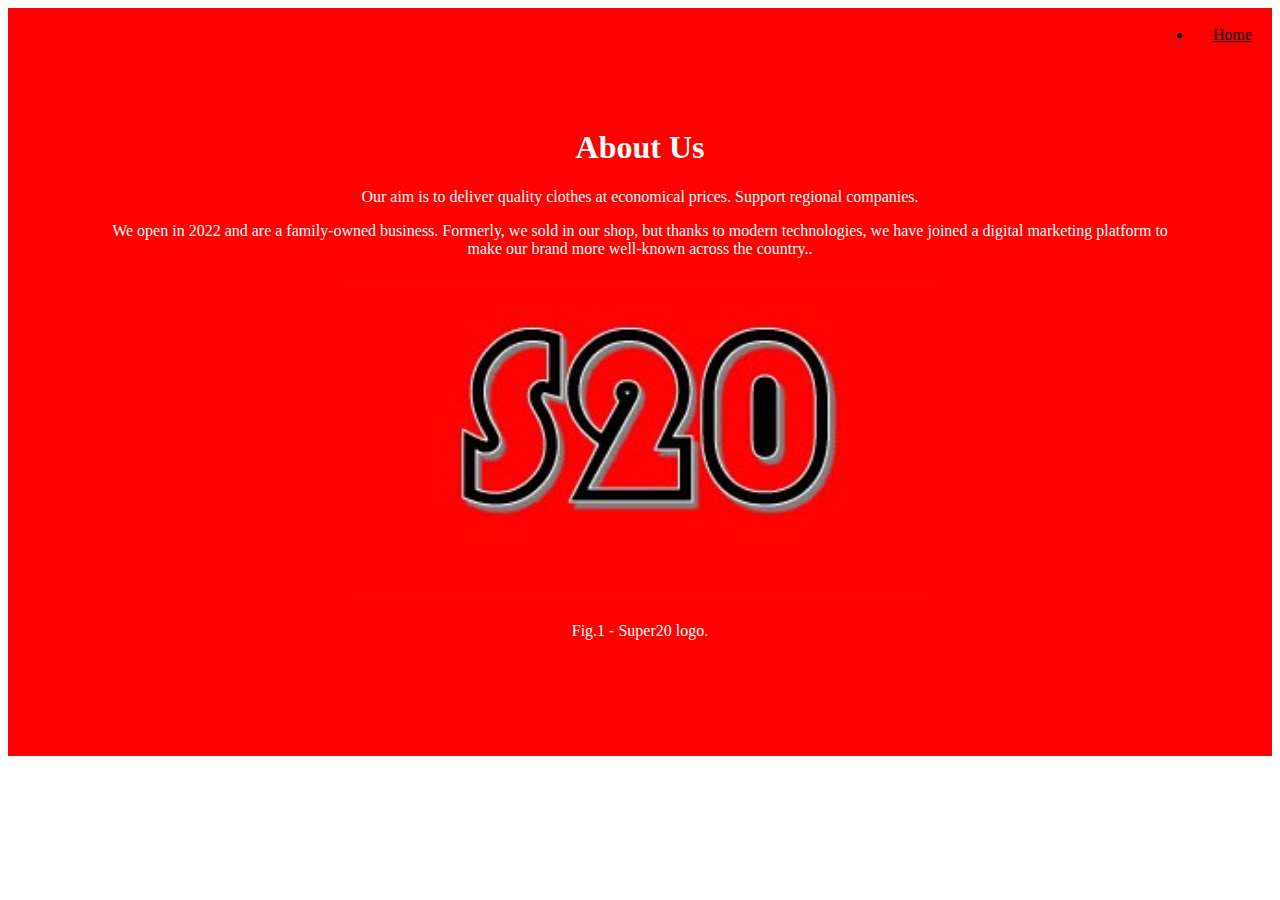
<file: about-us.htm>
<!--
  -- Student Name: Dammika Pathirana
  -- Student ID: 041089481
  -- Course: CST8117 - Cross-Platform Web Design
  -- Semester: 23W
  -- Assignment: 4
  -- Date Submitted:  16/04/2023
  -->
  
<!DOCTYPE html>
  <html lang="en-ca"> <!--initiate the language---->
	<head>
		<!--Include the Title of the Website-->
		<title>Super20</title>
		
		<!--Link the main.css fie-->
		<link rel="stylesheet" href="assets/products.css">
		<link rel="stylesheet" href="assets/main.css">
		
		<!--Decalare the meta type and content-->
		<meta type="keywords" content="Super20, online store">
		
		<!--Add the viewport meta tag to the head section of every page on your website, with the device-width value and initial scaling set to 1.-->
		<meta name="viewport" content="width=device-width, initial-scale=1">
		
		<nav>
			
					<li><a href="index.htm">Home</a>
					
							
					</li>
				</ul>
			
			</nav>
		
		
		
	</head>
  <body>
		<!--Decalre the About us page-->
		<div class="about-us">
			<h1>About Us</h1>
			<p>Our aim is to deliver quality clothes at economical prices. Support regional companies.</p>
			<p>We open in 2022 and are a family-owned business. Formerly, we sold in our shop, but thanks to modern technologies, we have joined a digital marketing platform to make our brand more well-known across the country..</p>
			<figure>
				<img src="images/logo.jpg" alt="logo" style="width:60%">
				<figcaption>Fig.1 - Super20 logo.</figcaption>
			</figure>
		</div>
    
  
      
    
  </body>
  </html>
</file>
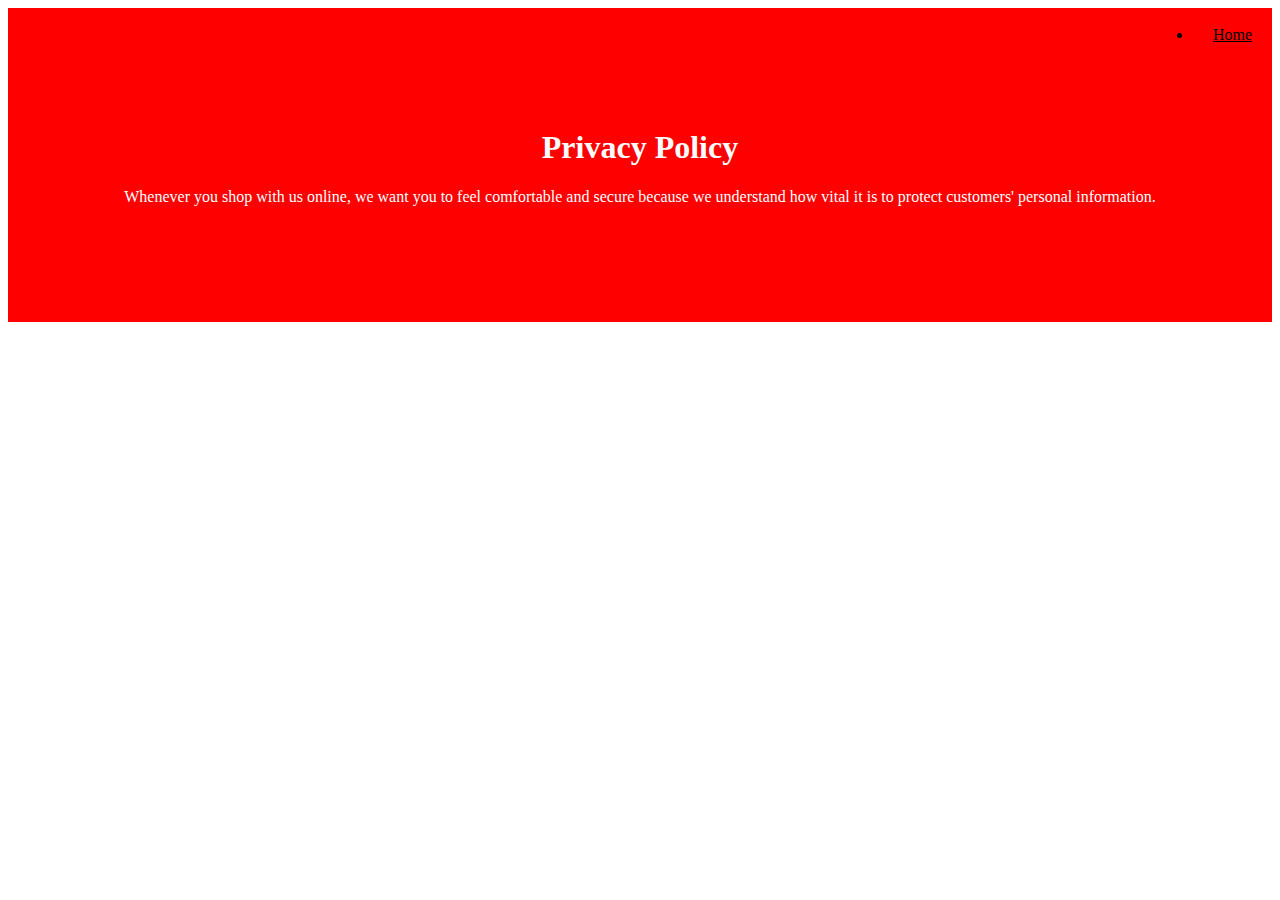
<file: privacy.htm>
<!--
  -- Student Name: Dammika Pathirana
  -- Student ID: 041089481
  -- Course: CST8117 - Cross-Platform Web Design
  -- Semester: 23W
  -- Assignment: 4
  -- Date Submitted:  16/04/2023
  -->

<!DOCTYPE html>
  <html lang="en-ca"> <!--Declare the language-->
	<head>
		<!--Include the Title of the Website-->
		<title>Super20</title>
		
		<!--Link the main.css fie-->
		<link rel="stylesheet" href="assets/products.css">
		<link rel="stylesheet" href="assets/main.css">
		
		<!--Decalare the meta type and content-->
		<meta type="keywords" content="Super20, online store">
		
		<!--Add the viewport meta tag to the head section of every page on your website, with the device-width value and initial scaling set to 1.-->
		<meta name="viewport" content="width=device-width, initial-scale=1">
		
		<nav>
			
					<li><a href="index.htm">Home</a>
					
							
					</li>
				</ul>
			
			</nav>
		
		
	</head>
  <body>
		<div class="privacy"> <!--Declare the privacy page-->
			<h1>Privacy Policy</h1>
			<p>Whenever you shop with us online, we want you to feel comfortable and secure because we understand how vital it is to protect customers' personal information.</p>
		</div>
        
  </body>
  </html>
</file>
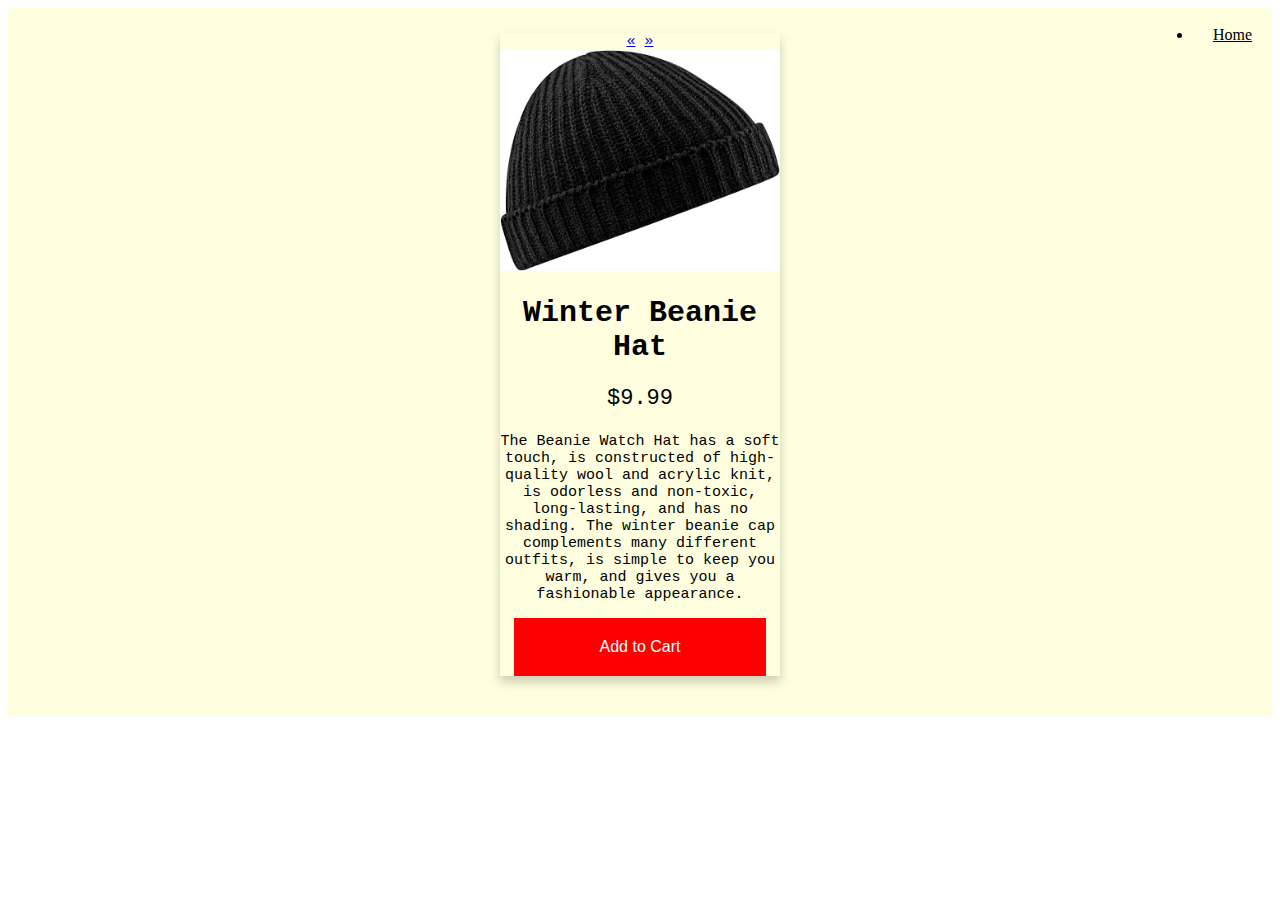
<file: product.htm>
<!--
  -- Student Name: Dammika Pathirana
  -- Student ID: 041089481
  -- Course: CST8117 - Cross-Platform Web Design
  -- Semester: 23W
  -- Assignment: 4
  -- Date Submitted:  16/04/2023
  -->

<!DOCTYPE html>
<html lang="en-ca"> <!--Declare the language-->
	<head>
		<!--Include the Title of the Website-->
		<title>Super20</title>
		
		<!--Link the main.css fie-->
		<link rel="stylesheet" href="assets/main.css">
		
		<!--Decalare the meta type and content-->
		<meta type="keywords" content="Super20, online store">
		
		<!--Add the viewport meta tag to the head section of every page on your website, with the device-width value and initial scaling set to 1.-->
		<meta name="viewport" content="width=device-width, initial-scale=1">
		
		<nav>
			
					<li><a href="index.htm">Home</a>
					
							
					</li>
				</ul>
			
			</nav>
		
		
		
		
	</head>
	
	<body>
	

		
		<!--create the Product Card-->
		<main>
			
				<div class="card">
					<a href="#">&laquo;</a>
					<a href="#">&raquo;</a>
					<img src="images/cap2.jpg" alt="Cap" style="width:100%">
					<h1>Winter Beanie Hat</h1>
					<p class="price">$9.99</p>
					<p>The Beanie Watch Hat has a soft touch, is constructed of high-quality wool and acrylic knit, is odorless and non-toxic, long-lasting, and has no shading. The winter beanie cap complements many different outfits, is simple to keep you warm, and gives you a fashionable appearance.</p>
					<p><button>Add to Cart</button></p>
					
					
				</div>
				
				
				
				
				
		
			
				
		</main>
		
		
	
	</body>

</html>
</file>
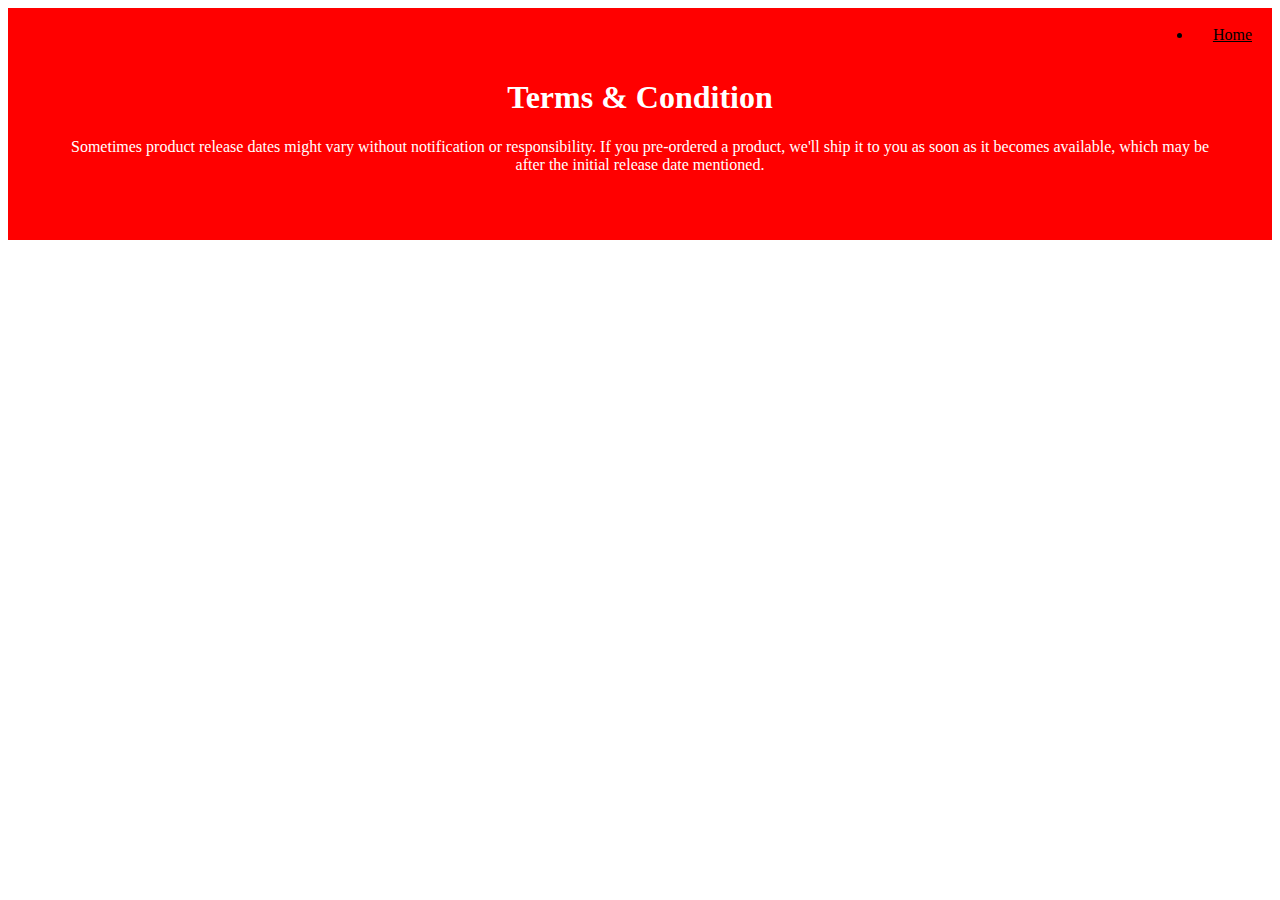
<file: terms.htm>
<!--
  -- Student Name: Dammika Pathirana
  -- Student ID: 041089481
  -- Course: CST8117 - Cross-Platform Web Design
  -- Semester: 23W
  -- Assignment: 4
  -- Date Submitted:  16/04/2023
  -->

<!DOCTYPE html>
  <html lang="en-ca"> <!--Declare the language-->
	<head>
		<!--Include the Title of the Website-->
		<title>Super20</title>
		
		<!--Link the main.css fie-->
		<link rel="stylesheet" href="assets/products.css">
		<link rel="stylesheet" href="assets/main.css">
		
		<!--Decalare the meta type and content-->
		<meta type="keywords" content="Super20, online store">
		
		<!--Add the viewport meta tag to the head section of every page on your website, with the device-width value and initial scaling set to 1.-->
		<meta name="viewport" content="width=device-width, initial-scale=1">
		
		<nav>
			
					<li><a href="index.htm">Home</a>
					
							
					</li>
				</ul>
			
			</nav>
		
	</head>
  <body>
		<div class="terms"> <!--Declare the terms page-->
			<h1>Terms & Condition</h1>
			<p>Sometimes product release dates might vary without notification or responsibility. If you pre-ordered a product, we'll ship it to you as soon as it becomes available, which may be after the initial release date mentioned.</p>
		</div>
        
  </body>
  </html>
</file>
<file: assets/products.css>
/*
 * Student Name: Dammika Pathirana 
 * Student ID: 041089481
 * Course: CST8117 - Cross-Platform Web Design
 * Semester: 22W
 * Assignment: 4
 * Date Submitted:: 16/04/23  
 */

/* Include media queries to test for landscape orientation, and mobile and desktop designs
 Citation: https://www.w3schools.com/css/css_rwd_mediaqueries.asp
 Date Retrived:21/03/23
 Notes: Copied & Used 1 CSS style for media queries When screen goes to mobile version it will display white in background.
 desktop version background color turn to red
 */
 
 body {
	background-color: white;
}

	@media only screen and (orientation: landscape) {
 body {
    background-color: red;
  }
}

/* header CSS
 Citation:https://www.w3schools.com/howto/howto_css_about_page.asp
 Date Retrived:24/02/23
 Notes: Copied & Used 4 CSS style for header
 */
header {
  font-family: Helvetica, sans-serif;
  margin: 0;
  background-color: lightyellow;
}


.about-us {
  padding: 100px;
  text-align: center;
  background-color: red;
  color: white;
}

	

.privacy {
  padding: 100px;
  text-align: center;
  background-color: red;
  color: white;
}

.terms {
  padding: 50px;
  text-align: center;
  background-color: red;
  color: white;
}

.cart-product-img {
    max-width: 200px;
}
main {
	background-color: lightyellow;
}


.cart-product {
    display: flex;
    justify-content: left;
    gap: 40px;
    margin-bottom: 50px;
	
}

.cart-product-details {
    width: 600px;
    display: flex;
    flex-direction: column;
    justify-content: space-between;
	background-color: lightyellow;
}

.cart-details {
    display: flex;
    justify-content: space-between;
	background-color: limegreen;
}

.order-summary {
    width: 800px;
    margin: 1 auto;
	background-color: red;
	text-align: center;
}

.subtotal, .grand-total {
    display: flex;
    justify-content: space-between;
	background-color: red;
}

.place-order {
    width: 700px;
    color: white;
    background-color: green;
    padding: 10px;
    margin-bottom: 20px;
}
</file>
<file: assets/main.css>
/*
 * Student Name: Dammika Pathirana 
 * Student ID: 041089481
 * Course: CST8117 - Cross-Platform Web Design
 * Semester: 22W
 * Assignment: 4
 * Date Submitted:: 16/04/23  
 */
/* Include media queries to test for landscape orientation, and mobile and desktop designs
 Citation: https://www.w3schools.com/css/css_rwd_mediaqueries.asp
 Date Retrived:21/03/23
 Notes: Copied & Used 1 CSS style for media queries When screen goes to mobile version it will display white in background.
 desktop version background color turn to red
 */
 
 body {
	background-color: white;
}

	@media only screen and (orientation: landscape) {
 /* body {
    background-color: red;
  } */
}
   
 /* header CSS
 Citation: https://www.w3schools.com/howto/howto_css_style_header.asp
 Date Retrived:03/02/23
 Notes: Copied & Used 1 CSS style for header
 */


.header {
  padding: 15px;
  text-align: center;
  background: red;
  color: black;
  font-size: 30px;
  font-family: Helvetica;
  
}

/* main CSS
 Citation:https://www.w3schools.com/tags/tag_main.asp
 Date Retrived:03/02/23
 Notes: Copied & Used 1 CSS style for main
 */
main {
  margin: 5;
  padding: 25px;
  background-color: lightyellow;
}


/*Style The Navigation Bar
Citation:https://www.w3schools.com/css/css_navbar_horizontal.asp
 Date Retrived:03/02/23
 Notes: Copied & Used 4 CSS style for Navigation bar
*/

ul {
  list-style-type: none;
  margin: 0;
  padding: 15px;
  overflow: hidden;
  background-color: limegreen;
  
}

li {
  float: right;

}

li a{
  display: block;
  color: black;
  text-align: center;
  padding: 18px 20px;
  text-decoration: arial;
  @media (max-width:$mobile) {
	  display:inline;
  }
 
}

li a:hover {
  background-color: white;
}

/* For mobile displays, switch to using a hamburger menu, and consider moving your main navigation menu to the bottom of the page.
 Citation: https://www.w3schools.com/howto/tryit.asp?filename=tryhow_js_topnav
 Date Retrived:22/03/23
 Notes: Copied & Used 3 CSS style for header
 */

li a.icon {
  display: none;
}

@media only screen and (max-width: 500px) {
 li a.icon {
    float: right;
    display: block;
  }
  
  li a.menu-items {
	  display: none;
  }
}




/*Style The Search Bar
Citation:https://www.w3schools.com/howto/howto_css_searchbar.asp
 Date Retrived:03/02/23
 Notes: Copied & used 4 CSS style for search bar
*/

ul input[type=text] {
  padding: 8px;
  margin-top: 10px;
  font-size: 16px;
  border: solid;
  
  
}

.search-container {
  float: right;
}

.search-container button {
  float: right;
  padding: 8px;
  margin-top: 10px;
  margin-right: 16px;
  background: white;
  font-size: 16px;
  border: solid;
  cursor: pointer;
}

.search-container button:hover {
  background: #ccc;
}

/*CSS the Product card
Citation:https://www.w3schools.com/howto/tryit.asp?filename=tryhow_css_product_card
 Date Retrived:03/02/23
 Notes: Copied & used 4 CSS style for Product card
*/
 .card {
  box-shadow: 0 6px 10px 0 rgba(0, 0, 0, 0.2);
  max-width: 280px;
  margin: auto;
  text-align: center;
  font-family: courier;
  font-size: 15px
  
  
  
}

/*CSS for Dsiplay two image in mobile screen
Citation:https://www.w3schools.com/css/tryit.asp?filename=trycss_mediaqueries_hide2
 Date Retrived:03/02/23
 Notes: Copied & used 1 CSS style for Product card (mobile scrren)
*/

@media screen and (max-width: 500px) {
  div.card {
    display: two;
  }
}
  
.price {
  color: black;
  font-size: 22px;
}

.card button {
  border: none;
  outline: 0;
  padding: 20px;
  color: white;
  background-color: red;
  text-align: center;
  cursor: pointer;
  width: 90%;
  font-size: 16px;
}
	
	
	

.card button:hover {
  opacity: 0.9;
}




/*CSS the Copyright
Citation:https://www.w3schools.com/tags/tag_footer.asp
 Date Retrived:03/02/23
 Notes: Copied & used 1 CSS style for copyright
*/
footer {
  text-align: center;
  padding: 6px;
  background-color: limegreen;
  color: black;
}
</file>
